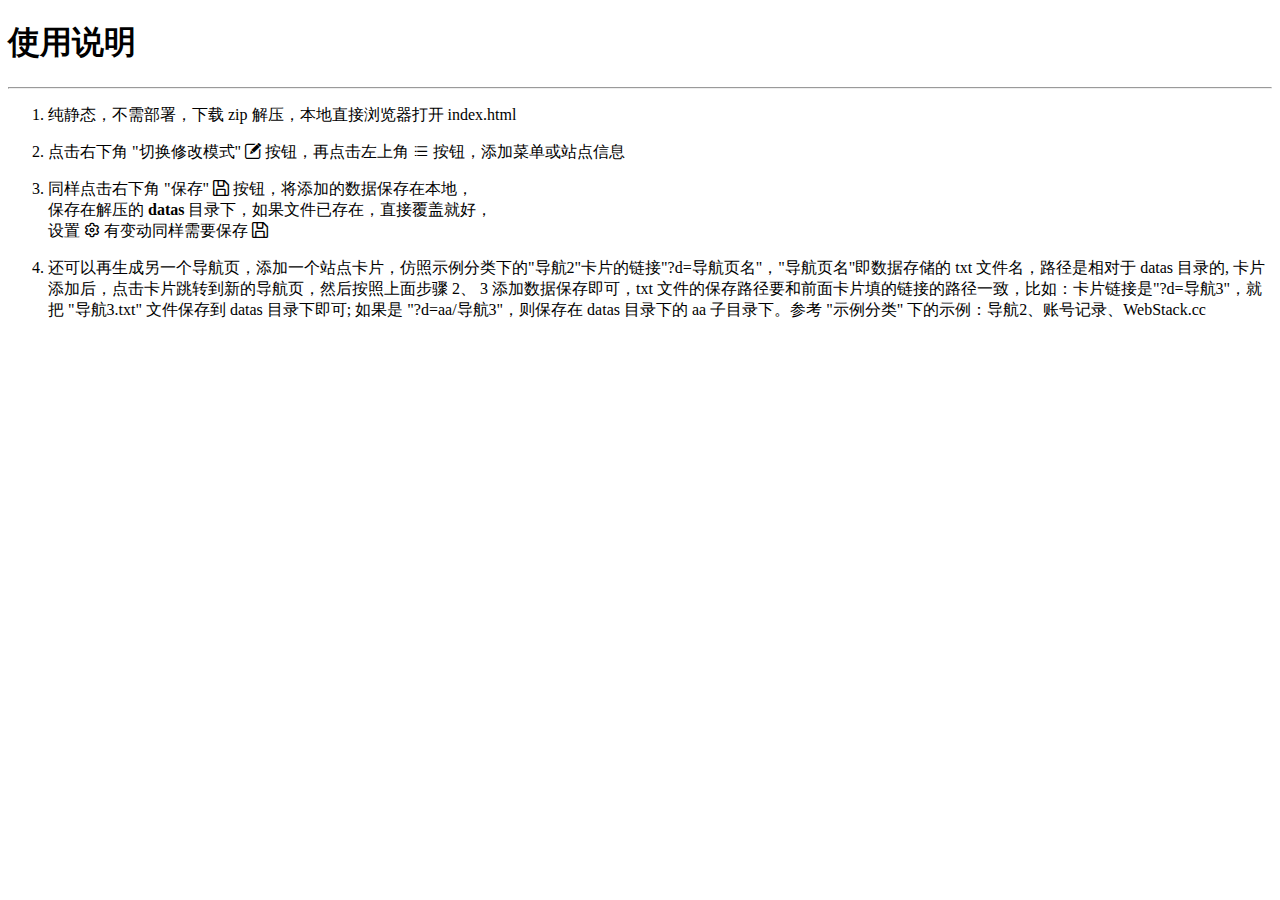
<file: pages/instructions.html>
<!DOCTYPE html>
<html lang="en">
<head>
    <meta charset="UTF-8">
    <meta name="viewport" content="width=device-width, initial-scale=1.0">
    <title>奈未导航 - 使用说明</title>
    <link rel="icon" href="../assets/images/favicon.png" />
    <link rel="stylesheet" href="../assets/css/iconfont/iconfont.css" type="text/css" />
</head>
<body>
    <h1>使用说明</h1>
    <hr>
    <ol>
        <li><p>纯静态，不需部署，下载 zip 解压，本地直接浏览器打开 index.html</p></li>

        <li><p>点击右下角 "切换修改模式" <i class="iconfont icon-edit"></i> 按钮，再点击左上角 <i class="iconfont icon-category"></i> 按钮，添加菜单或站点信息</p></li>
        
        <li>
            <p>
                同样点击右下角 "保存" <i class="iconfont icon-save"></i> 按钮，将添加的数据保存在本地，<br>
                保存在解压的 <strong>datas</strong> 目录下，如果文件已存在，直接覆盖就好，<br>
                设置 <i class="iconfont icon-settings"></i> 有变动同样需要保存 <i class="iconfont icon-save"></i>
            </p>
        </li>
        
        <li><p>还可以再生成另一个导航页，添加一个站点卡片，仿照示例分类下的"导航2"卡片的链接"?d=导航页名"，"导航页名"即数据存储的 txt 文件名，路径是相对于 datas 目录的, 卡片添加后，点击卡片跳转到新的导航页，然后按照上面步骤 2、 3 添加数据保存即可，txt 文件的保存路径要和前面卡片填的链接的路径一致，比如：卡片链接是"?d=导航3"，就把 "导航3.txt" 文件保存到 datas 目录下即可; 如果是 "?d=aa/导航3"，则保存在 datas 目录下的 aa 子目录下。参考 "示例分类" 下的示例：导航2、账号记录、WebStack.cc</p></li>
    </ol>
</body>
</html>
</file>
<file: assets/css/iconfont/iconfont.css>
@font-face {
  font-family: "iconfont"; /* Project id 4630987 */
  src: url('iconfont.woff2?t=1722492167609') format('woff2'),
       url('iconfont.woff?t=1722492167609') format('woff'),
       url('iconfont.ttf?t=1722492167609') format('truetype');
}

.iconfont {
  font-family: "iconfont" !important;
  font-size: 16px;
  font-style: normal;
  -webkit-font-smoothing: antialiased;
  -moz-osx-font-smoothing: grayscale;
}

.icon-settings:before {
  content: "\e638";
}

.icon-search:before {
  content: "\e61f";
}

.icon-github:before {
  content: "\e712";
}

.icon-save:before {
  content: "\e63c";
}

.icon-down:before {
  content: "\e603";
}

.icon-tag:before {
  content: "\e61d";
}

.icon-edit1:before {
  content: "\e600";
}

.icon-right:before {
  content: "\e682";
}

.icon-category:before {
  content: "\e84d";
}

.icon-to-up:before {
  content: "\e61e";
}

.icon-edit:before {
  content: "\e61c";
}

.icon-add:before {
  content: "\e67b";
}

.icon-delete:before {
  content: "\e688";
}
</file>
